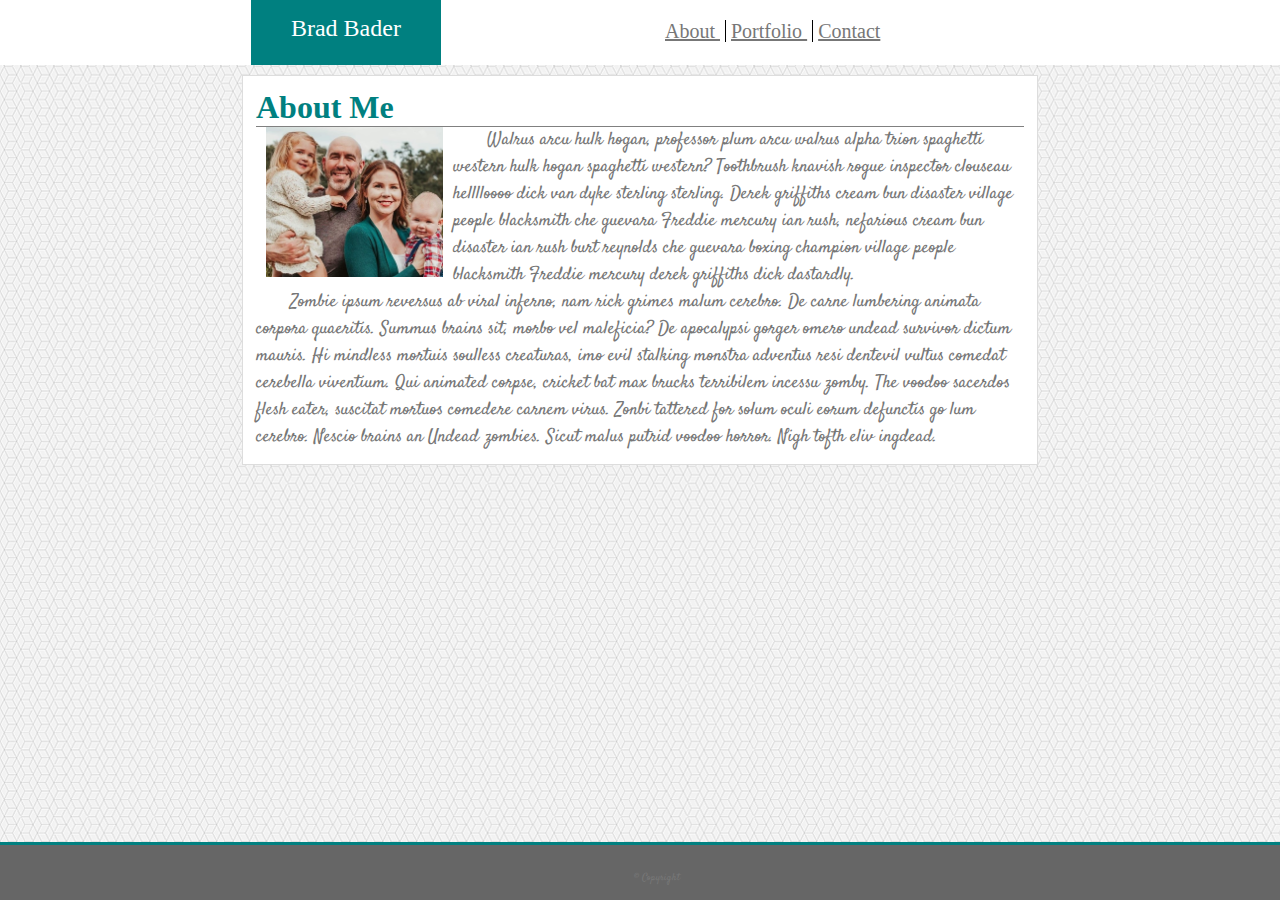
<file: index.html>
<!DOCTYPE html>
<html lang="en-us">

<head>
    <meta charset="UTF-8">
    <meta name="viewport" content="width-device-wdith">
    <title>Brad Bader, 1st Portfolio.</title>
    <link href="https://fonts.googleapis.com/css?family=Satisfy" rel="stylesheet">
    <link rel="stylesheet" type="text/css" href="CSS/style.css">
</head>

<body>
    <header>
            <div class="wrapper">
                <div class="row">
                    <div class="column col1">
                        <div id="name">Brad Bader</div>
                    </div>
                    <div class="column">
                    </div>
                    <div class="column col2">
                        <div class="links">
                                <a href="index.html" target=""> About </a>
                                <a href="portfolio.html" target=""> Portfolio </a>
                                <a href="contact.html" target=""> Contact </a>
                        </div>
                    </div>
                </div>
            </div>
        </header>
    <div class="content">
        <h1>About Me</h1>
        <img id="profile" src="Images/IMG_WAN.jpg" height="150px">
        <p>Walrus arcu hulk hogan, professor plum arcu walrus alpha trion spaghetti western hulk hogan spaghetti
            western?
            Toothbrush knavish rogue inspector clouseau helllloooo dick van dyke sterling sterling.
            Derek griffiths cream bun disaster village people blacksmith che guevara Freddie mercury ian rush,
            nefarious cream bun disaster ian rush burt reynolds che guevara boxing champion village people blacksmith
            Freddie mercury derek griffiths dick dastardly.
        </p>
        <p>Zombie ipsum reversus ab viral inferno, nam rick grimes malum cerebro. De carne lumbering animata corpora
            quaeritis. Summus brains sit​​, morbo vel maleficia? De apocalypsi gorger omero undead survivor dictum
            mauris. Hi mindless mortuis soulless creaturas, imo evil stalking monstra adventus resi dentevil vultus
            comedat cerebella viventium. Qui animated corpse, cricket bat max brucks terribilem incessu zomby. The
            voodoo sacerdos flesh eater, suscitat mortuos comedere carnem virus. Zonbi tattered for solum oculi eorum
            defunctis go lum cerebro. Nescio brains an Undead zombies. Sicut malus putrid voodoo horror. Nigh tofth
            eliv ingdead. </p>
    </div>
    </div>
</body>

<footer>
    <p id="C">© Copyright</p>
</footer>

</html>
</file>
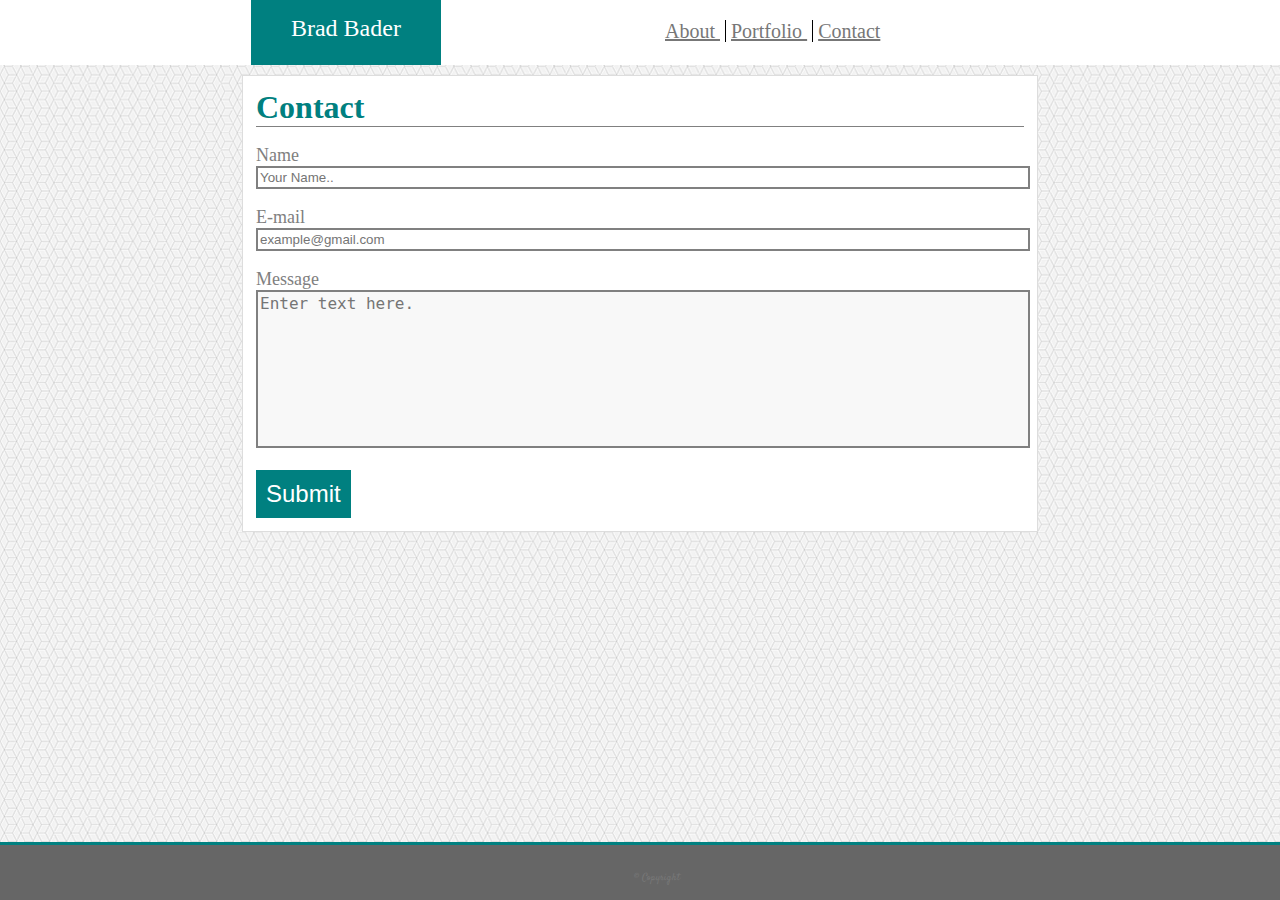
<file: contact.html>
<!DOCTYPE html>
<html lang="en-us">
<head>
    <meta charset="UTF-8">
    <meta name="viewport" content="width-device-wdith">
    <title>Brad Bader, 1st Portfolio.</title>
    <link href="https://fonts.googleapis.com/css?family=Satisfy" rel="stylesheet">
    <link rel="stylesheet" type="text/css" href="CSS/style.css">
</head>

<body>  
    <header>
            <div class="wrapper">
                <div class="row">
                    <div class="column col1">
                        <div id="name">Brad Bader</div>
                    </div>
                    <div class="column">
                    </div>
                    <div class="column col2">
                        <div class="links">
                                <a href="index.html" target=""> About </a>
                                <a href="portfolio.html" target=""> Portfolio </a>
                                <a href="contact.html" target=""> Contact </a>
                        </div>
                    </div>
                </div>
            </div>
        </header>
    <div class="content">
        <h1>Contact</h1>
        <div><br>
            <form action="/action_page.php">
                <label for="fname">Name</label><br>
                <input type="text" id="fname" name="firstname" placeholder="Your Name.."><br><br>

                <label for="email">E-mail</label><br>
                <input type="text" id="E-mail" name="E-Mail" placeholder="example@gmail.com"><br><br>

                <label for="message">Message</label><br>
                <textarea type="textarea" id="Message" name="Message" placeholder="Enter text here." rows="5"></textarea><br><br>
            </form>
            <input type="submit" value="Submit">
        </div>
    </div>
</body>
<footer>
    <p id="C">© Copyright</p>
</footer>
</html>
</file>
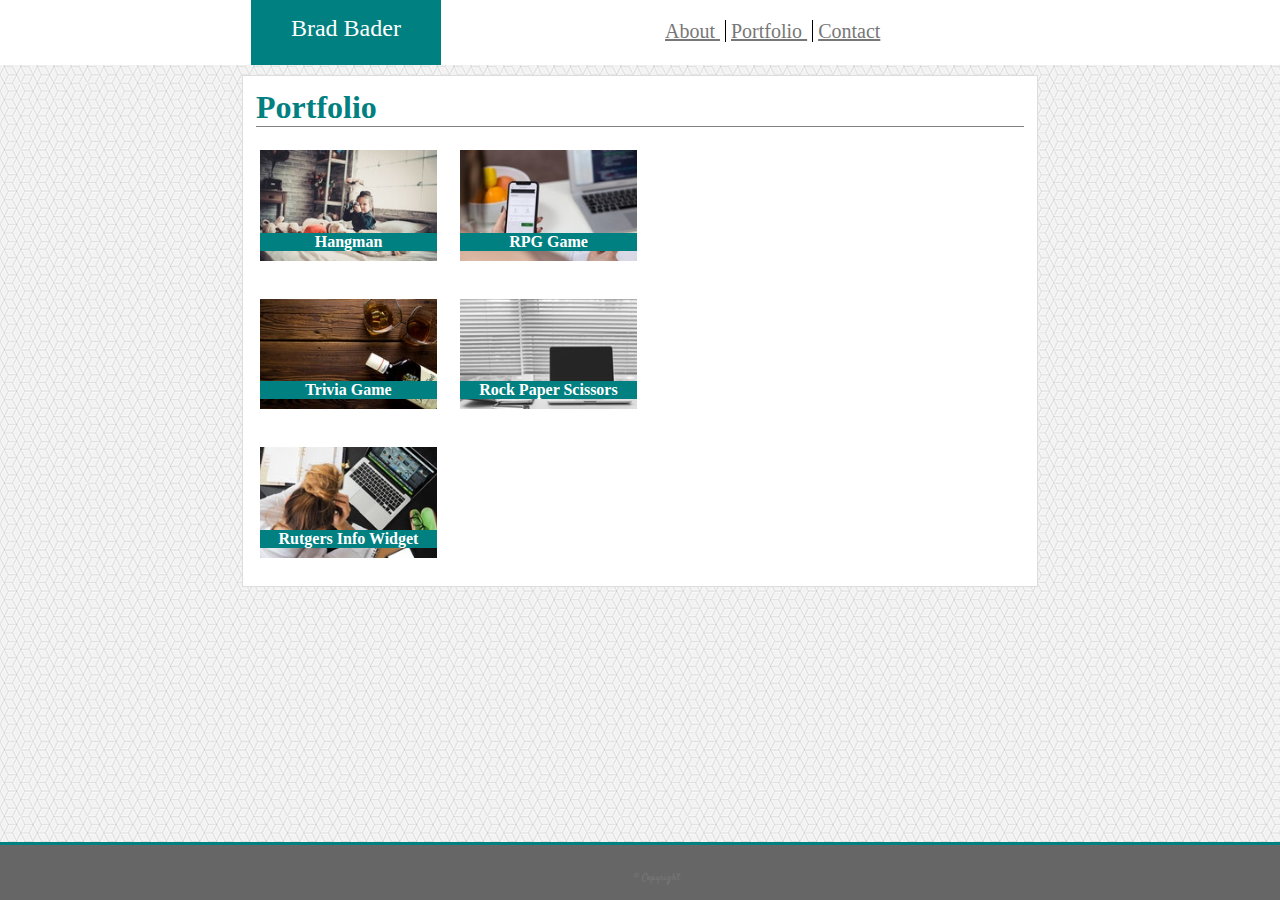
<file: portfolio.html>
<!DOCTYPE html>
<html lang="en-us">

<head>
    <meta charset="UTF-8">
    <!-- <meta name="viewport" content="width-device-width"> -->
    <title>Brad Bader, 1st Portfolio.</title>
    <link href="https://fonts.googleapis.com/css?family=Satisfy" rel="stylesheet">
    <link rel="stylesheet" type="text/css" href="CSS/style.css">
</head>

<body>
    <header>
        <div class="wrapper">
            <div class="row">
                <div class="column col1">
                    <div id="name">Brad Bader</div>
                </div>
                <div class="column">
                </div>
                <div class="column col2">
                    <div class="links">
                            <a href="index.html" target=""> About </a>
                            <a href="portfolio.html" target=""> Portfolio </a>
                            <a href="contact.html" target=""> Contact </a>
                    </div>
                </div>
            </div>
        </div>
    </header>

    <div class="content">
        <h1>Portfolio</h1>
        <div class="row">
            <div class="column">
                <!-- <div class="imgbox"> -->
                <div class="box99">
                    <img src="Images/photo1.jpg" style="width:100%">
                    <h4 class="fourfour">Hangman</h4>
                </div>
            </div>
            <div class="column">
                <div class="box99">
                        <img src="Images/photo2.jpg" style="width:100%">
                        <h4 class="fourfour">RPG Game</h4>
                </div>
            </div>
        </div>
        <div class="row">
            <div class="column">
                <div class="box99">
                    <img src="Images/photo3.jpg" style="width:100%">
                    <h4 class="fourfour">Trivia Game</h4>
                </div>
            </div>
            <div class="column">
                <div class="box99">
                    <img src="Images/photo5.jpg" style="width:100%">
                    <h4 class="fourfour">Rock Paper Scissors</h4>
                </div>
            </div>
        </div>
        <div class="row">
            <div class="column">
                    <div class="box99">
                        <img src="Images/photo4.jpg" style="width:100%">
                        <h4 class="fourfour">Rutgers Info Widget</h4>
                    </div>
            </div>
        </div>
    </div>
</body>
<footer>
    <p id="C">© Copyright</p>
</footer>

</html>
</file>
<file: CSS/style.css>
* {
    margin: 0px;
    padding: 0px;
    border: 0px;
}  

header {
    background-color: white;
    padding-top: 20px 0px 0px 0px;
    /* height: 40px; */
    overflow: hidden;
}

body {
    background-image:url("../Images/qbkls.png")
}

.wrapper {
    /* max-width: 960px;
    min-width: 960px; */
    /* width: 960px; */
    border-bottom-style: solid;
    border-bottom-color: black;
    margin: 0px 19.29%;
    padding: 0px;
    /* height: 960px; */
    background-color: #ffffff;
}

.clr {
    background-color: teal;
    padding-left: 10px;
}

#name {
    float: left;
    /* top: 0px; */
    /* left: 240px; */
    width: 190px;
    background-color: teal;;
    color: white;
    text-align: center;
    font-size: 24px;
    margin: 0px 0px 0px 0px;
    padding: 15px 0px 0px 0px;
    border: 0px 0px 0px 0px;
    content: 0px 0px 0px 0px;
    height: 50px;
    border-bottom-style: solid;
    border-color: black;
    overflow: hidden;
}

.links {
    /* float: right; */
    color: black;
    /* text-align: center; */
    width: 250px;
    /* padding: 2px; */
    /* border-right: solid black; */
    margin: 10px 0px 10px 0px;
    
}

a {
    /* margin-right: 3px; */
    border-right: 1px solid black;
    padding: 0px 5px 0px 5px;
    font-size: 20px;
    color:#777777;
}

a:last-of-type {
    border-right: none;
}

/* .about_text {
    float: right;
} */

header {
    padding: 0px;
    border: 0px;
    /* left: 100px; */
}

.content {
    height: 100%;
    width: 60%;
    background-color: #ffffff;
    margin: 10px auto;
    padding: 13px;
    border: solid 1px #dddddd;
    resize: none;
}

#profile { 
    float:left;
    padding: 0px 10px 10px 10px;
} 

h1 {color: teal;
    margin-bottom: 0px;
    padding: 0px;
    border-bottom: 1px solid grey;
}

/* #fname {
    font: size 24px;
    color: gray;
} */

input[type=text] {
    width: 100%;
    padding: 2px 0px 2px 2px;
    margin: 0px;
    border: 2px solid gray;
}

input[type=submit] {
    background-color: teal;
    border-style:solid black 1px;
    color:white;
    padding: 10px 10px 10px 10px;
    text-decoration:none;
    cursor:pointer;
    text-align: center;
    font-size: 24px;
}

label {
    font-size: 18px;
    color: gray;
    /* margin: 10px 0px; */
}

#Message {
    width: 100%;
    padding: 2px 0px 2px 2px;
    margin: 0px;
    border: 2px solid gray;
    height: 150px;
    background-color: #f8f8f8;
    font-size: 16px;
    rows: 10;
    resize: none;
}

p {
    font-family: 'Satisfy', cursive;
    line-height:27px;
    font-size: 18px;
    display:block;
    text-indent: 34px;
    color: #777777;
}

.imgbox {
    width: 500px;
    margin: 0;
    background-color: white;
}

.box99 {
    /* float:left; */
    position:relative;
    /* width: 200px;
    height: 125px; */
    margin: 15px 15px 15px 0px;
    overflow: hidden;
    /* border: 1px solid black; */
    display: block;
    padding: 0px;
}

.fourfour {
    position:absolute;
    bottom: 10px;
    background-color: teal;
    width: 100%;
    padding: 0px;
}

h4 {
    padding: 0px;
    text-align: center;
    color: white;
    font-style: normal;
}

footer {
    text-align:center;
    color: white;
    background-color: #666666;
    width: 100%;
    height:5%;
    border-top: solid 3px teal;
    position: fixed;
    left: 0;
    bottom:0;
    padding-top: 0px;
    padding-bottom: 10px;
}

#C{
    font-size:10px;
    padding: 20px 0px 0px 0px;
    overflow: hidden;
}

.row { 
    display: flex;
    flex-wrap: wrap;
    padding: 0px;
}

.column { 
    flex: 25%;
    max-width: 25%;
    flex-wrap: wrap;
    padding: 0px 4px;
}
.column img {
    margin-top: 8px;
    margin-right: 1px;
    vertical-align: middle;
    padding: 1px auto;
}

.nobrdr {
    border: 0px;
}

.nopad {
    pad: 0px;
}

.col2 {
    padding-top: 10px;
}

@media screen and (max-width: 980px) {
    /* .content {
        margin: 10px 200px 10px 10px;
    } */
    .column {
        flex: 25%;
        max-width: 25%;
    }


}


@media screen and (max-width: 768px) {
    .column {
        flex: 50%;
        max-width: 50%;
    }
    .col1 {
        background-color: teal;
        align-content: center;
        max-width: 100%;
    }

    .col2 {
        background-color: white;
        align-content: center;
    }

    header {background-image:url("../Images/qbkls.png")}
}   

@media screen and (max-width: 640px) {
    .column {
        flex: 100%;
        max-width: 100%;
    }

    .col1 {
        background-color: teal;
        align-content: center;
    }

    .col2 {
        background-color: white;
        align-content: center;
    }

    header {background-image:url("../Images/qbkls.png")}

}
</file>
